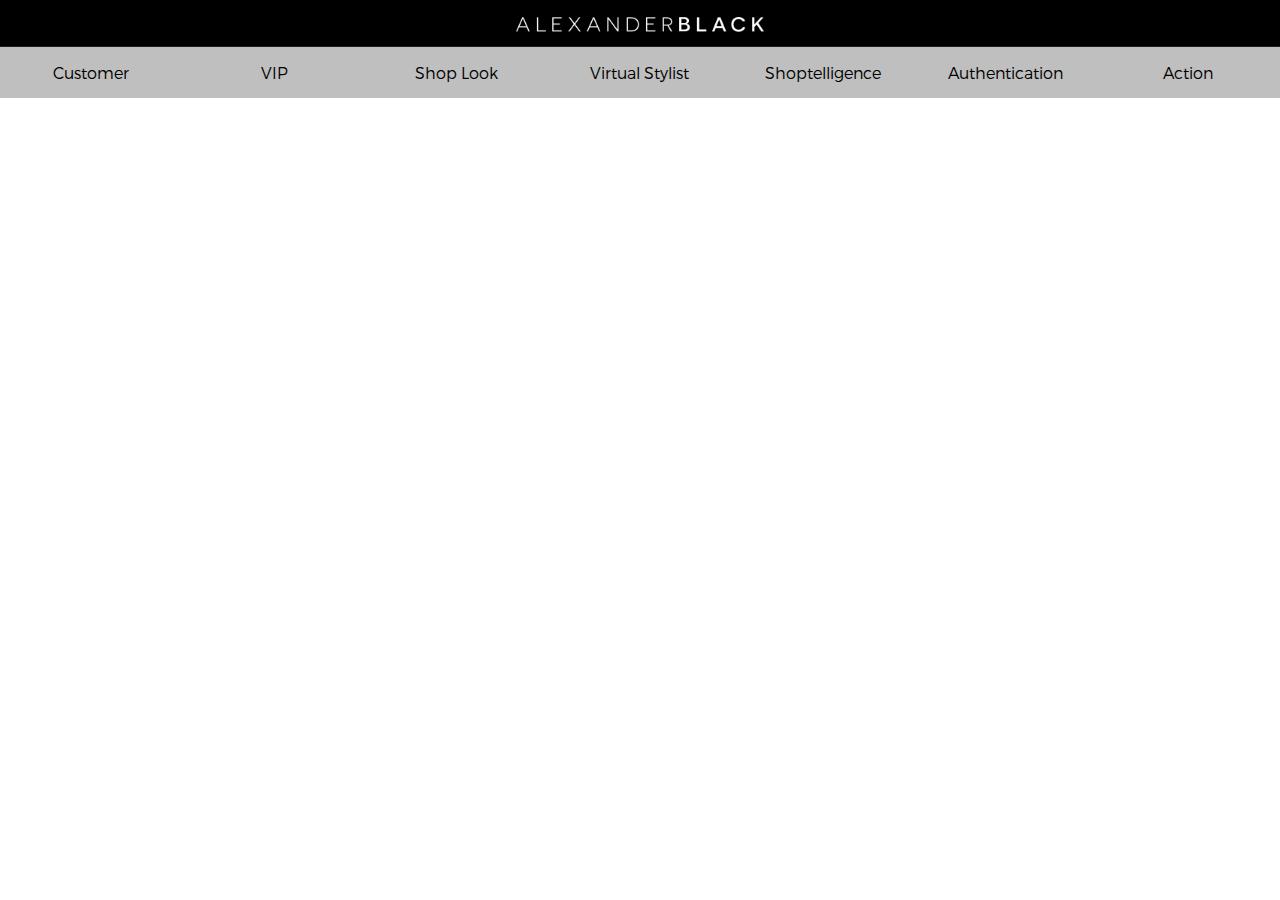
<file: index.html>
<!doctype html>
<html ng-app="axbApp">
  <head>
      <script src="js/libs/angular/angular.js"></script>
      <script src="js/libs/angular-ui-router/release/angular-ui-router.min.js"></script>
      <script src="js/libs/firebase/firebase.js"></script>
      <script src="js/libs/angularfire/dist/angularfire.js"></script>
      <script defer src="js/libs/Swiper/dist/js/swiper.js"></script>
      <link rel="stylesheet" href="styles/app.css">
      <link rel="stylesheet" href="js/libs/Swiper/dist/css/swiper.css">
  </head>

  <body>

    <div ui-view></div>

    <script src="js/app/app.js"></script>
    <script src="js/app/controllers.js"></script>
    <script src="js/app/directives.js"></script>
    <script src="js/app/services.js"></script>

  </body>
</html>
</file>
<file: styles/app.css>
body {
  margin: 0; }

a {
  text-decoration: none;
  color: black; }

p, h1 {
  margin: 0; }

@font-face {
  font-family: Montserrat;
  font-weight: 300;
  src: url("../assets/fonts/Montserrat-Light.otf") format("opentype"); }
@font-face {
  font-family: Montserrat;
  font-weight: 400;
  src: url("../assets/fonts/Montserrat-Regular.otf") format("opentype"); }
@font-face {
  font-family: Montserrat;
  font-weight: 500;
  src: url("../assets/fonts/Montserrat-Bold.otf") format("opentype"); }
body {
  font-family: "Montserrat", sans-serif;
  font-weight: 300; }

h1 {
  font-size: 24px;
  font-weight: 400;
  line-height: 1.3; }

p {
  line-height: 1.6;
  font-weight: 300;
  font-size: 15px;
  color: #6B6B6B; }

* {
  box-sizing: border-box; }

input.btn {
  width: 100%;
  background: black;
  color: white;
  font-weight: 500;
  border: none;
  padding: 12px 0;
  font-size: 15px;
  text-transform: uppercase; }

input[type="text"] {
  border: none;
  border-bottom: 1px solid rgba(128, 128, 128, 0.5);
  padding: 14px 0;
  width: 100%;
  font-size: 15px;
  margin-bottom: 16px; }

.clearfix {
  display: inline-block; }
  .clearfix:after {
    visibility: hidden;
    display: block;
    font-size: 0;
    content: " ";
    clear: both;
    height: 0; }

.header-white {
  background-image: url("../assets/img/logo-black.png");
  background-position: center;
  background-repeat: no-repeat;
  background-size: cover;
  background-size: auto 10px;
  height: 47px;
  width: 100%;
  border-bottom: 1px solid rgba(128, 128, 128, 0.25); }
  .header-white span {
    width: 50px;
    height: 50px;
    display: block;
    background-image: url("../assets/img/menu-open.png");
    background-position: center;
    background-repeat: no-repeat;
    background-size: cover;
    background-size: 35% auto; }

.header-black {
  background-image: url("../assets/img/logo-white.png");
  background-position: center;
  background-repeat: no-repeat;
  background-size: cover;
  background-size: auto 75%;
  background-position: center 17px;
  height: 47px;
  width: 100%;
  border-bottom: 1px solid rgba(128, 128, 128, 0.25);
  background-color: black; }

[subclass] {
  padding: 37px; }

[axb-sidebar] {
  left: -100%;
  background: black;
  position: absolute;
  color: white;
  padding: 90px 65px 0 65px;
  height: 100%;
  transition: all 0.5s;
  border-right: 1px solid white;
  z-index: 1; }
  [axb-sidebar] a {
    color: white;
    display: block;
    margin-bottom: 25px;
    text-transform: uppercase; }
  [axb-sidebar] .logo {
    width: 165px;
    height: 23px;
    background-image: url("../assets/img/logo-white.png");
    background-position: center;
    background-repeat: no-repeat;
    background-size: cover;
    opacity: 0.5;
    margin-bottom: 40px; }
  [axb-sidebar] .footer {
    font-size: 11px;
    border-top: 1px solid rgba(128, 128, 128, 0.5);
    padding-top: 25px;
    margin-top: 75px; }
  [axb-sidebar] .close {
    position: absolute;
    right: -50px;
    top: 0;
    width: 50px;
    height: 50px;
    display: block;
    background-image: url("../assets/img/menu-close.png");
    background-position: center;
    background-repeat: no-repeat;
    background-size: cover;
    opacity: 0;
    background-size: 35% auto;
    transition: 0.5s all; }
  [axb-sidebar].show {
    left: 0; }
    [axb-sidebar].show .close {
      opacity: 1; }

.page-dashboard .columns .row {
  width: 100%;
  background: rgba(128, 128, 128, 0.25);
  margin: 0; }
  .page-dashboard .columns .row > div {
    width: 14.28%;
    float: left;
    display: inline-block;
    text-align: center;
    padding: 16px 0; }
  .page-dashboard .columns .row:nth-child(odd) {
    background: rgba(128, 128, 128, 0.5); }

/* Shared Customer Page/Subpage Styles */
img {
  width: 100%; }

h1 {
  margin-bottom: 18px; }

.item {
  padding: 20px 0;
  border-top: 1px solid #E8E8E8; }
  .item:last-child {
    border-bottom: 1px solid #E8E8E8;
    margin-bottom: 18px; }
  .item .left {
    width: 65%;
    float: left; }
    .item .left .name {
      font-weight: 400; }
    .item .left .name, .item .left .price {
      color: #3B3F47; }
    .item .left .desc {
      font-size: 13px; }
  .item .right {
    width: 30%;
    float: right; }
    .item .right img {
      border: 1px solid #E8E8E8; }

[subclass="check-in"] h1 {
  margin-bottom: 18px; }
[subclass="check-in"] p {
  color: #6B6B6B;
  line-height: 22px;
  font-size: 15px;
  margin-bottom: 28px; }
[subclass="check-in"] input[type="submit"] {
  margin-top: 24px; }

[subclass='vip-exclusive'] .coupon {
  width: 100%;
  background: black;
  color: white;
  padding: 50px 0;
  border-radius: 5px;
  text-align: center; }
  [subclass='vip-exclusive'] .coupon span {
    text-transform: capitalize; }
  [subclass='vip-exclusive'] .coupon .logo {
    width: 55%;
    display: block;
    margin: 0 auto 50px auto; }
  [subclass='vip-exclusive'] .coupon p {
    margin-top: 14px; }
  [subclass='vip-exclusive'] .coupon .barcode {
    width: 55%;
    display: block;
    margin: 50px auto 0 auto; }

[subclass='virtual-stylist'] .look {
  text-align: center; }

[subclass="shop-the-look"] .main-desc {
  margin: 18px 0; }
[subclass="shop-the-look"] input.btn {
  margin-bottom: 18px; }

[subclass='authenticity'] .auth-wrap {
  position: relative;
  padding-bottom: 100%;
  overflow: hidden; }
  [subclass='authenticity'] .auth-wrap > div {
    opacity: 0.5;
    position: absolute;
    left: 0;
    top: 0;
    bottom: 0;
    right: 0;
    width: 100%; }
    [subclass='authenticity'] .auth-wrap > div:first-child {
      background-image: url("../assets/img/auth1.png");
      background-position: center;
      background-repeat: no-repeat;
      background-size: cover;
      background-size: 100% auto;
      animation: authenticateForwards 10s ease forwards; }
    [subclass='authenticity'] .auth-wrap > div:last-child {
      background-image: url("../assets/img/auth2.png");
      background-position: center;
      background-repeat: no-repeat;
      background-size: cover;
      background-size: 70%;
      background-position: center;
      animation: authenticateBackwards 10s ease forwards; }

@keyframes authenticateForwards {
  0% {
    transform: rotate(0deg); }
  95% {
    opacity: 0.5; }
  100% {
    transform: rotate(720deg);
    opacity: 1; } }
@keyframes authenticateBackwards {
  0% {
    transform: rotate(0deg); }
  95% {
    opacity: 0.5; }
  100% {
    transform: rotate(-720deg);
    opacity: 1; } }
[subclass='weather-select'] .weather .temp {
  font-size: 24px;
  font-weight: 400; }
[subclass='weather-select'] .weather .left {
  width: 70%;
  float: left; }
[subclass='weather-select'] .weather .right {
  width: 30%;
  float: right; }
[subclass='weather-select'] .item {
  font-size: 15px; }
  [subclass='weather-select'] .item:first-child {
    margin-top: -18px;
    border-top: none; }
    [subclass='weather-select'] .item:first-child .desc {
      margin-top: 16px; }

[subclass="shoptelligence"] {
  text-align: center; }
  [subclass="shoptelligence"] .desc {
    margin: 20px 0 20px; }
  [subclass="shoptelligence"] .swiper-container {
    width: 100%;
    position: absolute;
    left: 0; }
  [subclass="shoptelligence"] .swiper-item {
    text-align: center;
    width: 115px;
    height: 154px;
    border-radius: 5px;
    background: #484848;
    position: relative; }
    [subclass="shoptelligence"] .swiper-item .bottom {
      height: 40px;
      width: 100%;
      background: #3C3C3C;
      position: absolute;
      bottom: 0;
      padding: 5px;
      border-bottom-right-radius: 5px;
      border-bottom-left-radius: 5px; }
      [subclass="shoptelligence"] .swiper-item .bottom p {
        font-size: 10px;
        color: white; }
        [subclass="shoptelligence"] .swiper-item .bottom p:last-child {
          line-height: 1; }

/*# sourceMappingURL=app.css.map */
</file>
